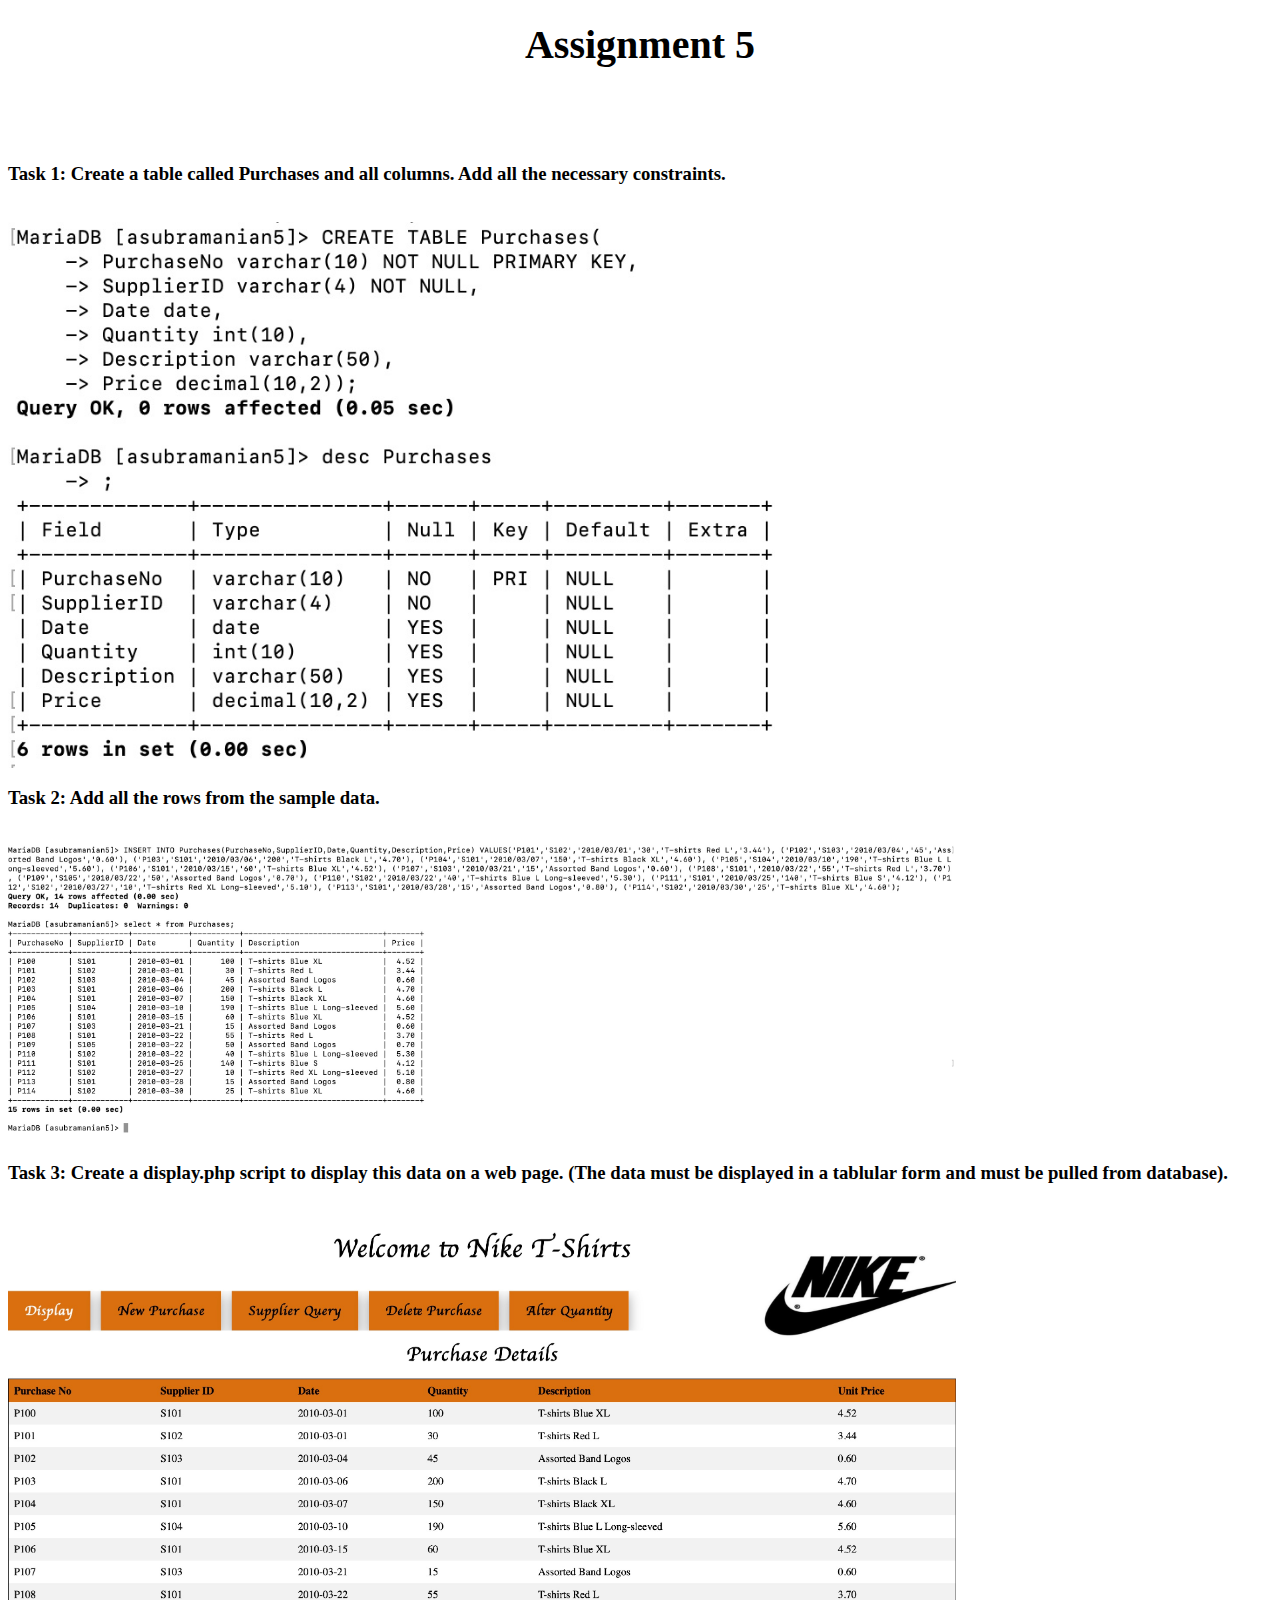
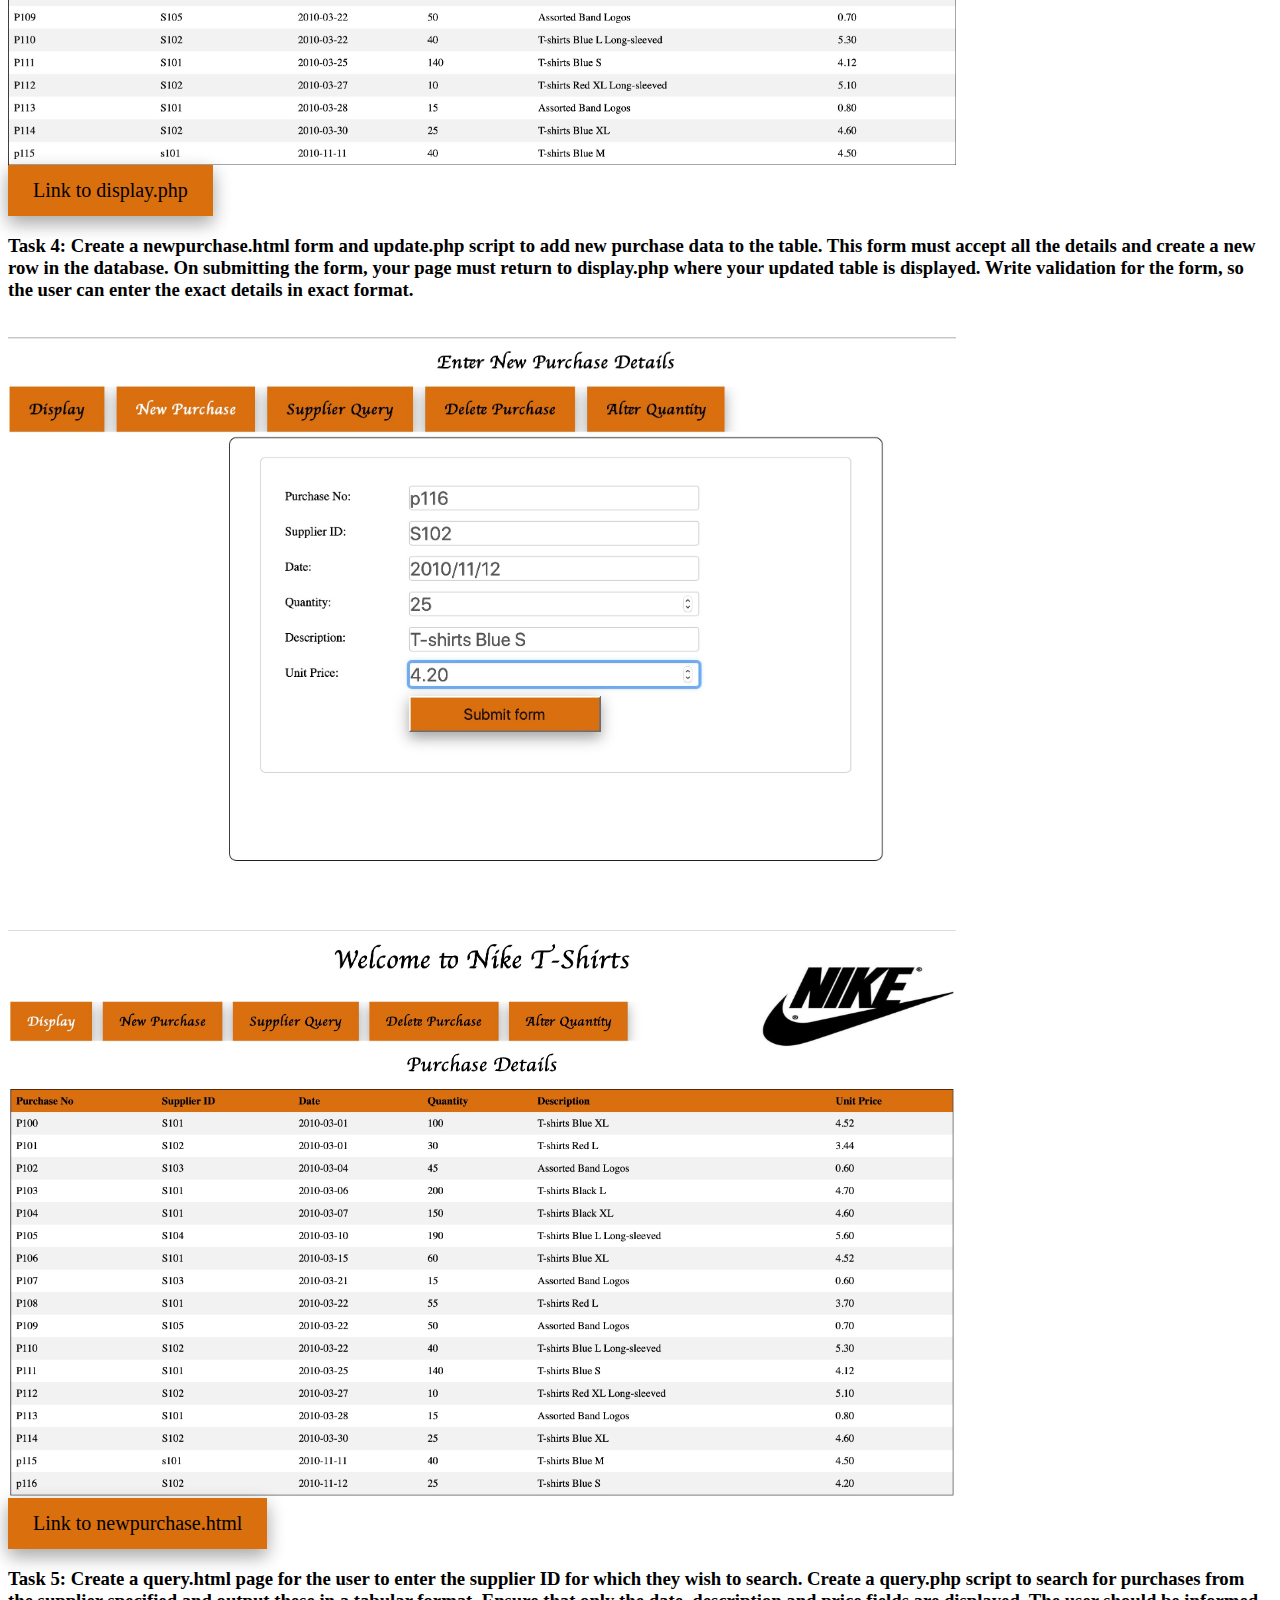
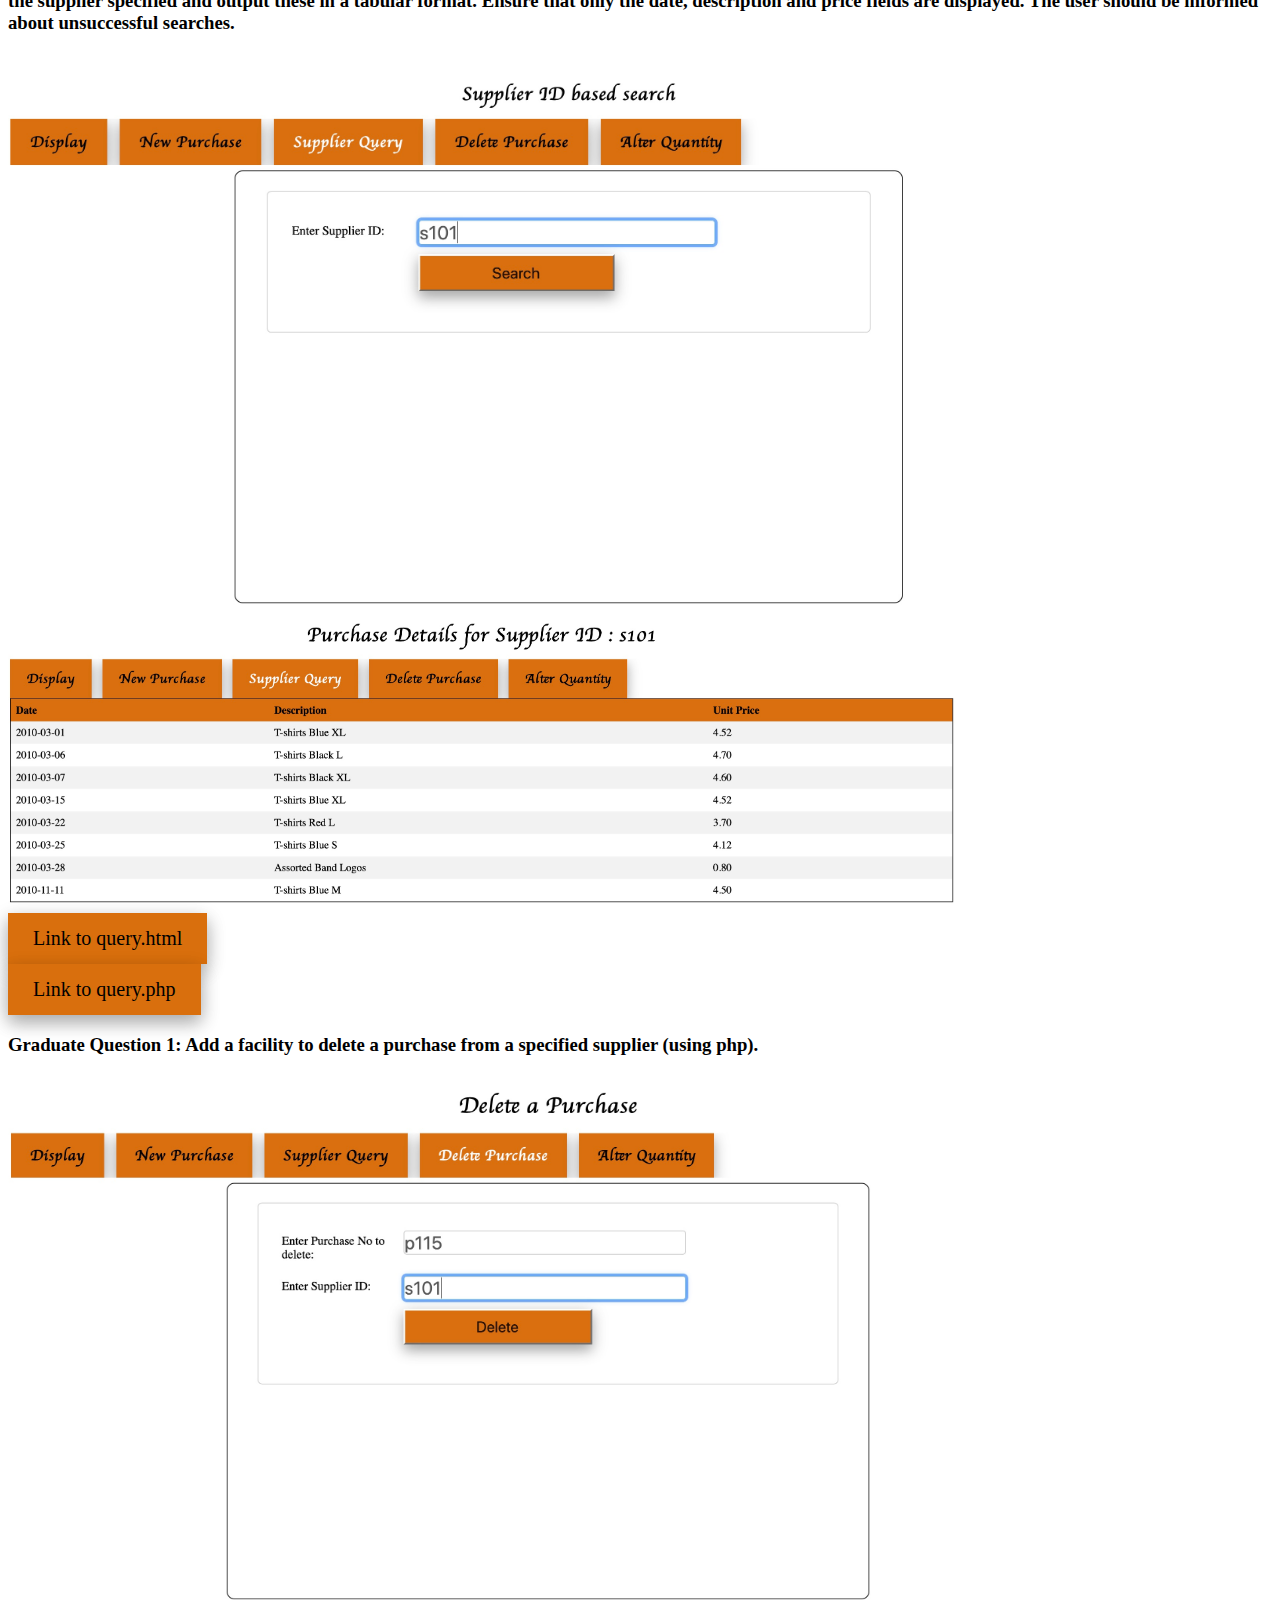
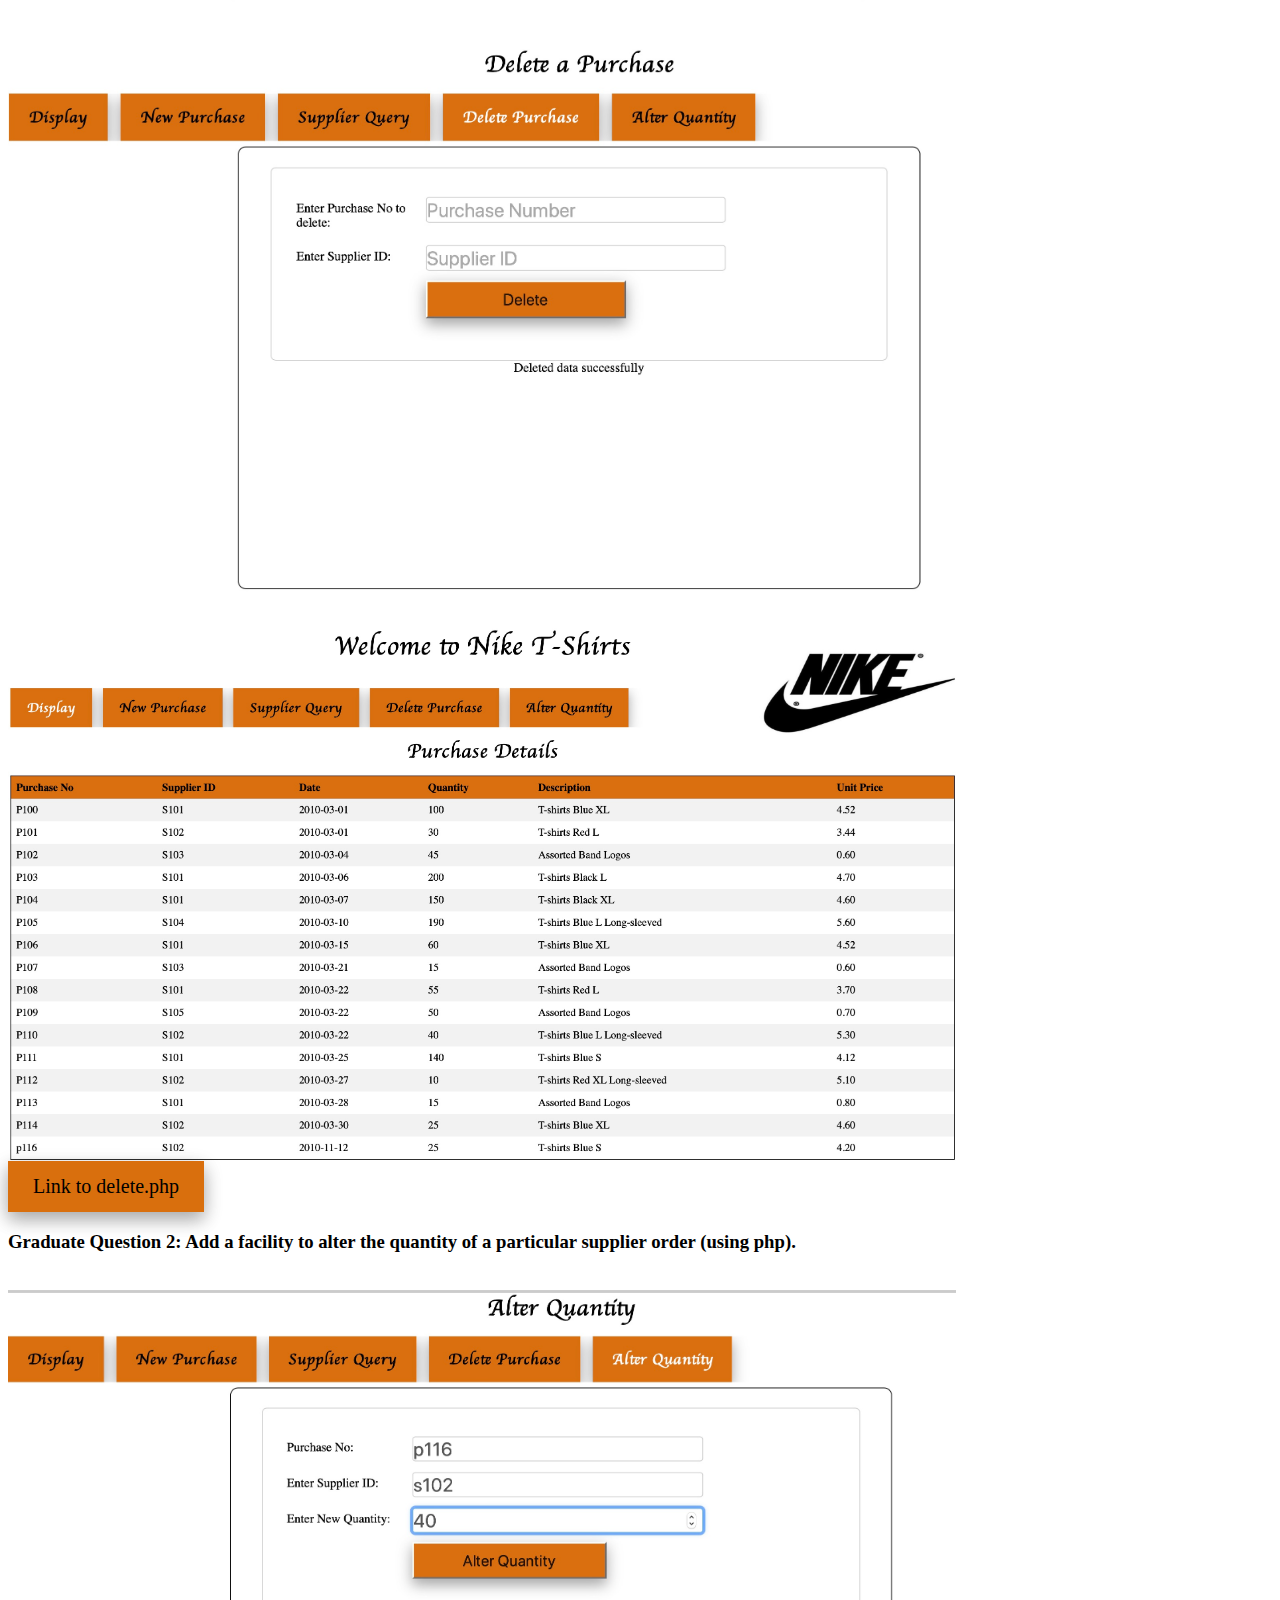
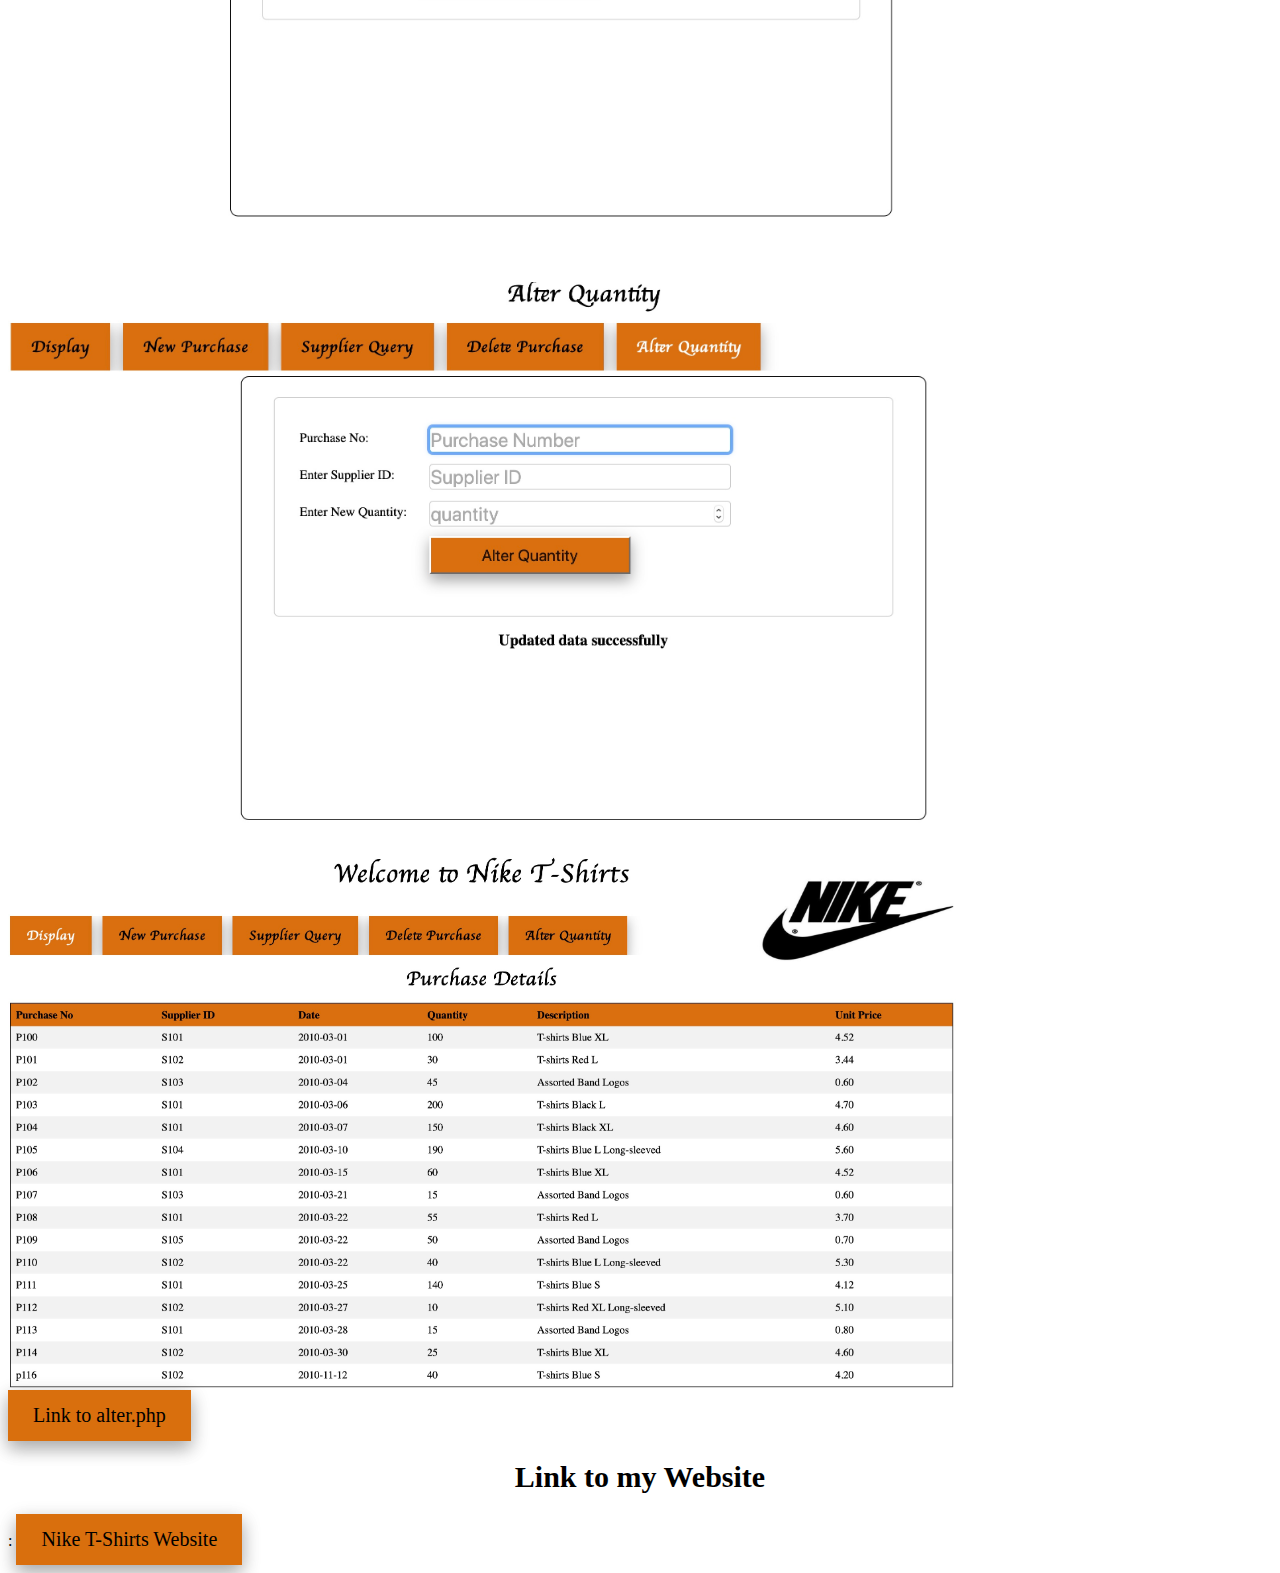
<file: index.html>
<html>
<head>
<title>Assignment 5</title>
<link rel="stylesheet" type="text/css" href="style.css">
</head>
<body>

<h1> Assignment 5</h1><br><br>

<h3>Task 1: Create a table called Purchases and all columns. Add all the necessary constraints. </h3><BR>

<img src="task1.jpg" width="75%"></img><BR>

<h3>Task 2: Add all the rows from the sample data. </h3><BR>

<img src="task2.jpg" width="75%"></img><BR>

<h3>Task 3: Create a display.php script to display this data on a web page. (The data must be
displayed in a tablular form and must be pulled from database). </h3><BR>

<img src="task3.jpg" width="75%"></img><BR>

<a href="http://codd.cs.gsu.edu/~asubramanian5/Assignments/5/display.php">Link to display.php</a><BR>

<h3>Task 4: Create a newpurchase.html form and update.php script to add new purchase data to the
table. This form must accept all the details and create a new row in the database. On submitting the form, your page must return to display.php where your updated table is displayed. Write validation for the form, so the user can enter the exact details in exact format.</h3><BR>

<img src="task4a.jpg" width="75%"></img><BR>

<img src="task4b.jpg" width="75%"></img><BR>

<a href="http://codd.cs.gsu.edu/~asubramanian5/Assignments/5/newpurchase.html">Link to newpurchase.html</a><BR>

<h3>Task 5: Create a query.html page for the user to enter the supplier ID for which they wish to search. Create a query.php script to search for purchases from the supplier specified and output these in a tabular format. Ensure that only the date, description and price fields are displayed. The user should be informed about unsuccessful searches.</h3><BR>

<img src="task5a.jpg" width="75%"></img><BR>

<img src="task5b.jpg" width="75%"></img><BR>

<a href="http://codd.cs.gsu.edu/~asubramanian5/Assignments/5/query.html">Link to query.html</a><BR>


<a href="http://codd.cs.gsu.edu/~asubramanian5/Assignments/5/query.php">Link to query.php</a><BR>

<h3>Graduate Question 1: Add a facility to delete a purchase from a specified supplier (using php).</h3><BR>


<img src="taskg1a.jpg" width="75%"></img><BR>

<img src="taskg1b.jpg" width="75%"></img><BR>

<img src="taskg1c.jpg" width="75%"></img><BR>

<a href="http://codd.cs.gsu.edu/~asubramanian5/Assignments/5/delete.php">Link to delete.php</a><BR>

<h3>Graduate Question 2: Add a facility to alter the quantity of a particular supplier order (using php).</h3><BR>

<img src="taskg2a.jpg" width="75%"></img><BR>

<img src="taskg2b.jpg" width="75%"></img><BR>

<img src="taskg2c.jpg" width="75%"></img><BR>

<a href="http://codd.cs.gsu.edu/~asubramanian5/Assignments/5/alter.php">Link to alter.php</a><BR>


<h2>Link to my Website</h2>: <a href="http://codd.cs.gsu.edu/~asubramanian5/Assignments/5/display.php">Nike T-Shirts Website</a>

</body>
</html>
</file>
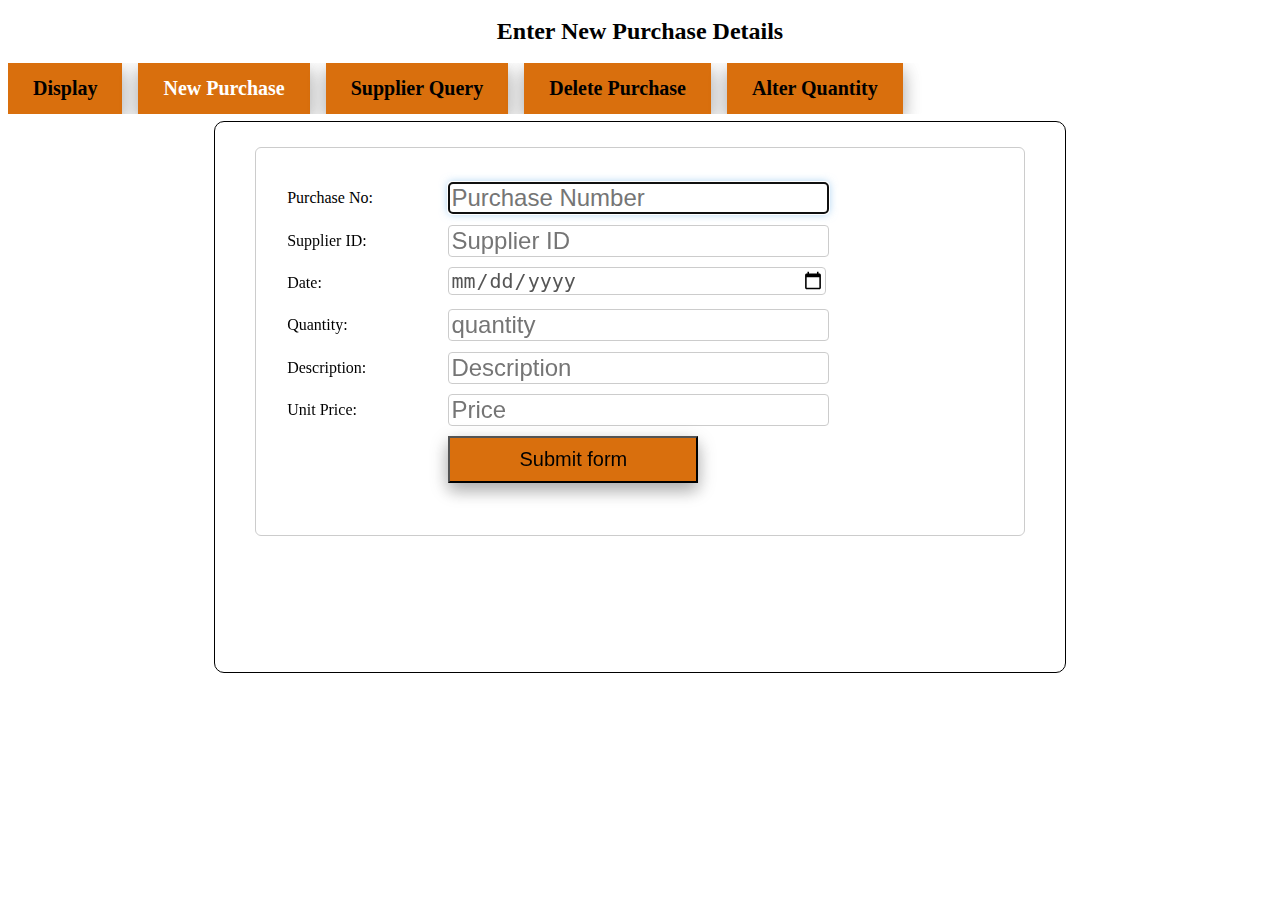
<file: newpurchase.html>
<!DOCTYPE html>
<html lang="en">
<head>
<meta charset="UTF-8" />
<title> New Purchase Form </title>
<link rel="stylesheet" type="text/css" href="style.css">
</head>
<body>

<h2>Enter New Purchase Details</h2>

<div class="topnav">
  <a href="display.php">Display</a>
  <a class="active" href="newpurchase.html">New Purchase</a>
  <a href="query.html">Supplier Query</a>
  <a href="delete.php">Delete Purchase</a>
  <a href="alter.php">Alter Quantity</a>
</div>

<div class="pageContainer centerText">

<form method="post" action="display.php" class="formLayout">

<div class="formGroup">
    <label>Purchase No:</label>
    <input type="text" name="pno" class="textbox" required placeholder="Purchase Number" maxlength="10" pattern="[P|p][0-9]+" autofocus />
</div>

<div class="formGroup">
     <label>Supplier ID:</label>
     <input type="text" name="sid" class="textbox" required  
                      placeholder="Supplier ID" maxlength="4" pattern="[S|s][0-9][0-9][0-9]" />
</div>

<div class="formGroup">
      <label>Date:</label>
      <input type="date" name="date" class="textbox"  required 
                      placeholder="yyyy/mm/dd" />
</div>

<div class="formGroup">
       <label>Quantity:</label>
       <input type="number" name="quantity" class="textbox" required 
                      placeholder="quantity" pattern="[0-9]+" />
</div>

<div class="formGroup">
        <label>Description:</label>
        <input type="text" name="desc" class="textbox" required 
                      placeholder="Description" maxlength="100" pattern=".+" />
</div>

<div class="formGroup">
         <label>Unit Price: </label>
         <input type="number" name="price" class="textbox" required 
                      placeholder="Price" maxlength="5" step="any" />
</div>

<div class="formGroup">
        <label></label>

        <button type="submit" id="btnSubmit" name="btnSubmit" value="Submit">Submit form</button><br><br>

</div>


</form>
</div>


</body>
</html>
</file>
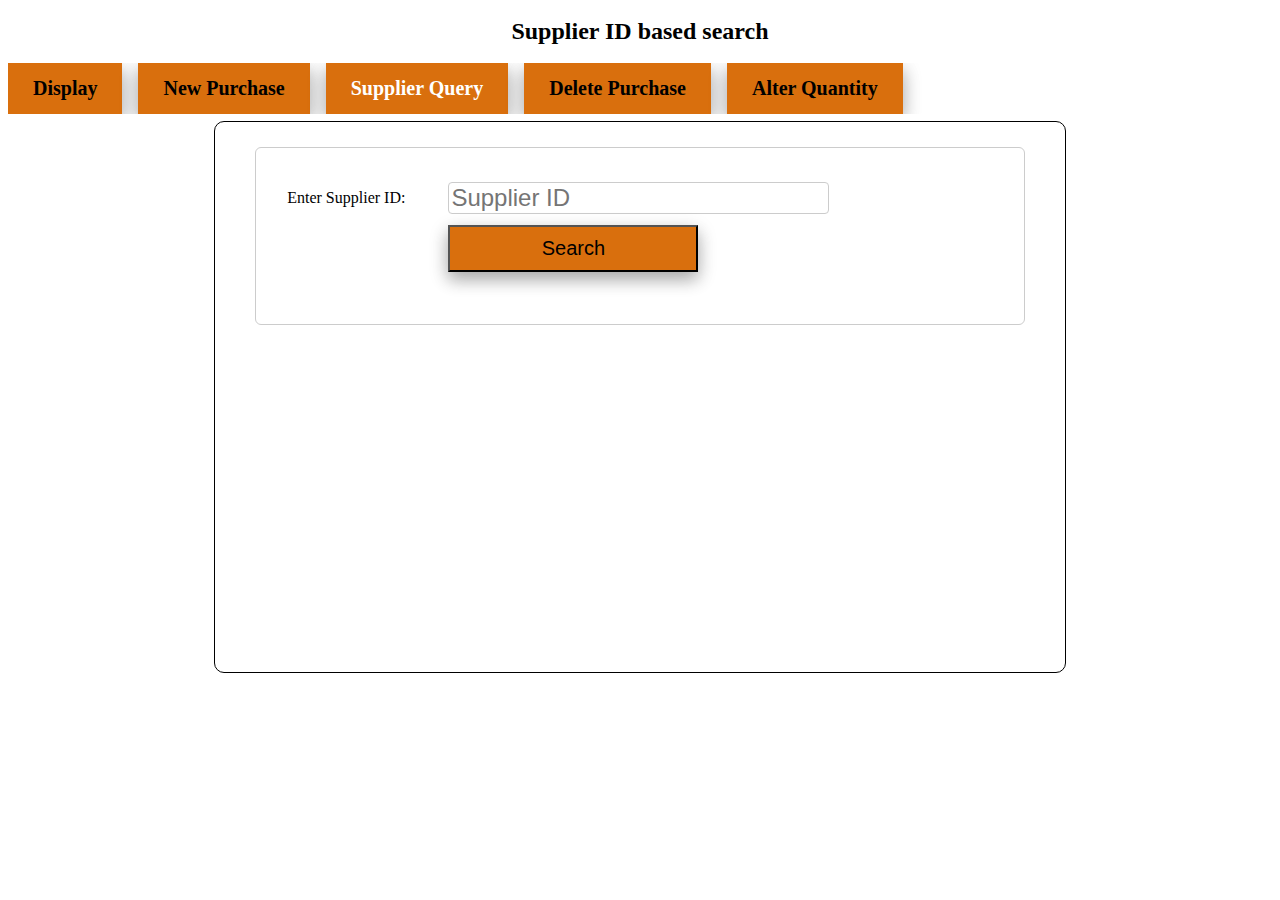
<file: query.html>
<!DOCTYPE html>
<html lang="en">
<head>
<meta charset="UTF-8" />
<title> Supplier ID Query </title>
<link rel="stylesheet" type="text/css" href="style.css">
</head>
<body>

<h2>Supplier ID based search</h2>

<div class="topnav">
  <a href="display.php">Display</a>
  <a href="newpurchase.html">New Purchase</a>
  <a class="active" href="query.html">Supplier Query</a>
  <a href="delete.php">Delete Purchase</a>
  <a href="alter.php">Alter Quantity</a>
</div>

<div class="pageContainer centerText">

<form method="post" action="query.php" class="formLayout">

<div class="formGroup">
     <label>Enter Supplier ID:</label>
     <input type="text" name="qsid" class="textbox" required  
                      placeholder="Supplier ID" maxlength="4" pattern="[S|s][0-9][0-9][0-9]" />
</div>


<div class="formGroup">
        <label></label>
        <button type="submit" id="qbtnSubmit" name="qbtnSubmit" value="Submit">Search</button><br><br>
</div>


</form>
</div>


</body>
</html>
</file>
<file: style.css>
.main {
    background:url(nike.jpg) fixed no-repeat top right;
    background-size: 300px 200px;
}

h1 {
padding: 30px;
text-align: center;
font-family: "Apple Chancery", cursive;
font-size: 40;
font-weight: bold;
line-height: 10pt;
}

h2 {
padding: 5px;
text-align: center;
font-family: "Apple Chancery", cursive;
font-size: 30;
font-weight: bold;
line-height: 10pt;
}



.topnav {
  overflow: hidden;
}


.topnav a {
  float: left;
  color: black;
  text-align: center;
  padding: 14px 16px;
  text-decoration: none;
  font-size: 20px;
  font-family: "Apple Chancery", cursive;
  font-weight: bold;
}


.topnav a:hover {
  background-color: #ddd;
  color: black;
}


.topnav a.active {
  background-color: #d96f0d;
  color: white;
}

.center {
border:1px solid black;
margin-left:auto;
margin-right:auto;

}

table {
  border-collapse: collapse;
  width: 100%;
}

th, td {
  text-align: left;
  padding: 8px;
}

tr:nth-child(even){background-color: #f2f2f2}


th {
background-color: #d96f0d;
}

.pageContainer {
   width:80%; 
   max-width: 800px;
   margin:7px auto; 
   padding:25px; 
   border:1px black solid; 
   background:white;
   min-height: 500px;
   border-radius: 10px;
}

.centerText
{
   text-align: center;
}

.errormsg, .alert {
   color:red; 
   text-align: center;
}

.myForm, .formLayout
{
   width:90%;
   margin:0 auto;
   text-align: left;
   padding:3%;
   border-radius: 6px; 
   border: 1px solid #CCCCCC; 
}
.formGroup
{
   margin:10px 0;  

}

.formLayout label
{
   width: 150px;
   padding:1%;
   display: inline-block;
   vertical-align: top;
   clear:left;
}

.formLayout input, .formLayout textarea, .formElements
{
   width:52%;
   border: 1px solid #CCCCCC; 
   border-radius: 4px;
   color: #555555;
   font-size:x-large;
}

.formLayout option
{
   padding:2px 6px;
}

.formLayout submit, .formLayout input[type=submit]
{
   width:50%;
   height:auto;
   background: linear-gradient(#ffffff, #e6e6e6);
}

.formLayout input[type=submit]:hover{
   background:#e6e6e6;
}

/* related groups of elements such as radiobottons or checkboxes */
.formElements
{
   display: inline-block;
   border:none;
}

.formElements input
{
   width:10%;
}
.formLayout input:focus
{     
   box-shadow: 0 1px 1px rgba(0, 0, 0, 0.075) inset, 0 0 8px rgba(102, 175, 233, 0.6); border-color:#66afe9;
   transition: border-color 0.15s ease-in-out 0s, box-shadow 0.15s ease-in-out 0s;
}

.parent_div {
position: absolute;
left: 400px;
bottom: 90px;
width: 100%;
}
.formGroup button {
box-shadow: 0 8px 16px 0 rgba(0,0,0,0.2), 0 6px 20px 0 rgba(0,0,0,0.19);
width: 250px;
margin: 0 auto;
margin-right: 16px;
font-size: 20px;
background-color: #d96f0d;
padding: 10px;
}

a:hover, a:link {
  box-shadow: 0 8px 16px 0 rgba(0,0,0,0.2), 0 6px 20px 0 rgba(0,0,0,0.19);
  background-color: #d96f0d;
  color: black;
  margin: 0 auto;
  margin-right: 16px;
  font-size: 20px;
  padding: 10px;
  padding: 14px 25px;
  text-align: center;
  text-decoration: none;
  display: inline-block;
}
</file>
